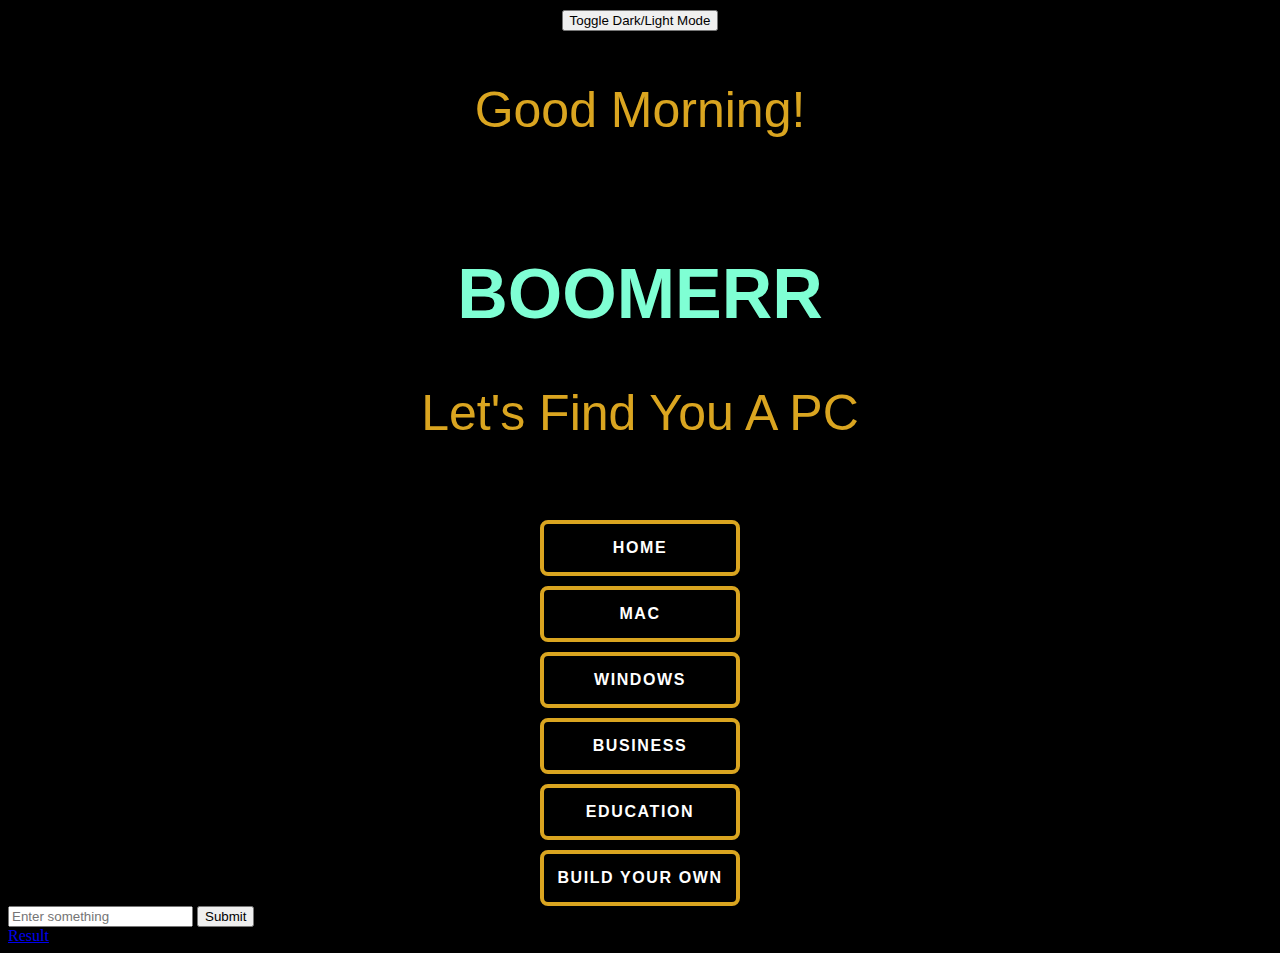
<file: index.html>
<!DOCTYPE html>
<html>
<head>
    <link rel="stylesheet" href="style.css">
    <title>Bummer.com</title>
</head>
<body style="background-color:black;">
    <br>
    <h1 id="h">BOOMERR</h1>
    <p style="color:goldenrod;text-align:center;"> Let's Find You A PC</p>
    <br>
    <nav>
        <ul>
            <li>
                <a href="index.html" style="text-decoration:none;color:white;">Home
                <span></span><span></span><span></span><span></span></a>
            </li>
            <li>
                <a href="mac.html" style="text-decoration:none;color:white;">Mac
                <span></span><span></span><span></span><span></span></a>
            </li>
            <li>
                <a href="windows.html" style="text-decoration:none;color:white;">Windows
                <span></span><span></span><span></span><span></span></a>
            </li>
            <li>
                <a href="https://docs.google.com/forms/d/e/1FAIpQLSc-wa2x7XV6iKK9yxdkWUqs_j1E4bo35_89F2atvOYY-1t8vw/viewform?usp=sf_link" style="text-decoration:none;color:white;">Business
                <span></span><span></span><span></span><span></span></a>
            </li>
            <li>
                <a href="https://docs.google.com/forms/d/e/1FAIpQLSc-wa2x7XV6iKK9yxdkWUqs_j1E4bo35_89F2atvOYY-1t8vw/viewform?usp=sf_link" style="text-decoration:none;color:white;">Education
                <span></span><span></span><span></span><span></span></a>
            </li>
            <li>
                <a href="https://nzxt.com/category/gaming-pcs/build" style="text-decoration:none;color:white;">Build Your Own
                <span></span><span></span><span></span><span></span></a>
            </li>
        </ul>
    </nav>
    <form action="/submit-form" method="post">
        <input type="text" name="inputValue" placeholder="Enter something">
        <button type="submit">Submit</button>
    </form>
    <a href="results.html">Result</a>
    <script src="script.js"></script>
</body>
</html>
</file>
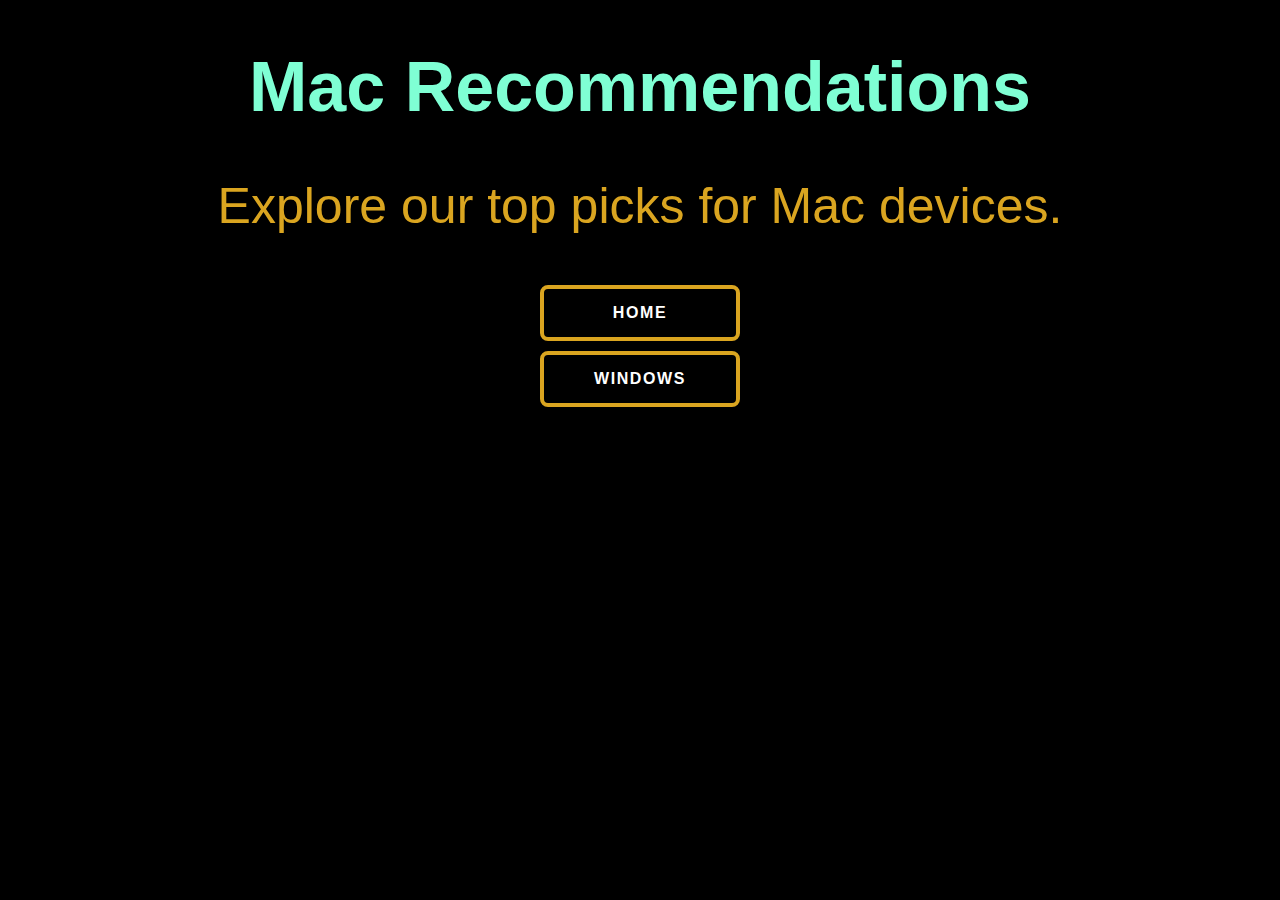
<file: Mac.html>
<!DOCTYPE html>
<html>
<head>
    <link rel="stylesheet" href="style.css">
    <title>Mac Recommendations</title>
</head>
<body style="background-color:black;">
    <h1 id="h">Mac Recommendations</h1>
    <p style="color:goldenrod;text-align:center;">Explore our top picks for Mac devices.</p>
    <nav>
        <ul>
            <li>
                <a href="index.html" style="text-decoration:none;color:white;">Home
                <span></span><span></span><span></span><span></span></a>
            </li>
            <li>
                <a href="windows.html" style="text-decoration:none;color:white;">Windows
                <span></span><span></span><span></span><span></span></a>
            </li>
        </ul>
    </nav>
</body>
</html>
</file>
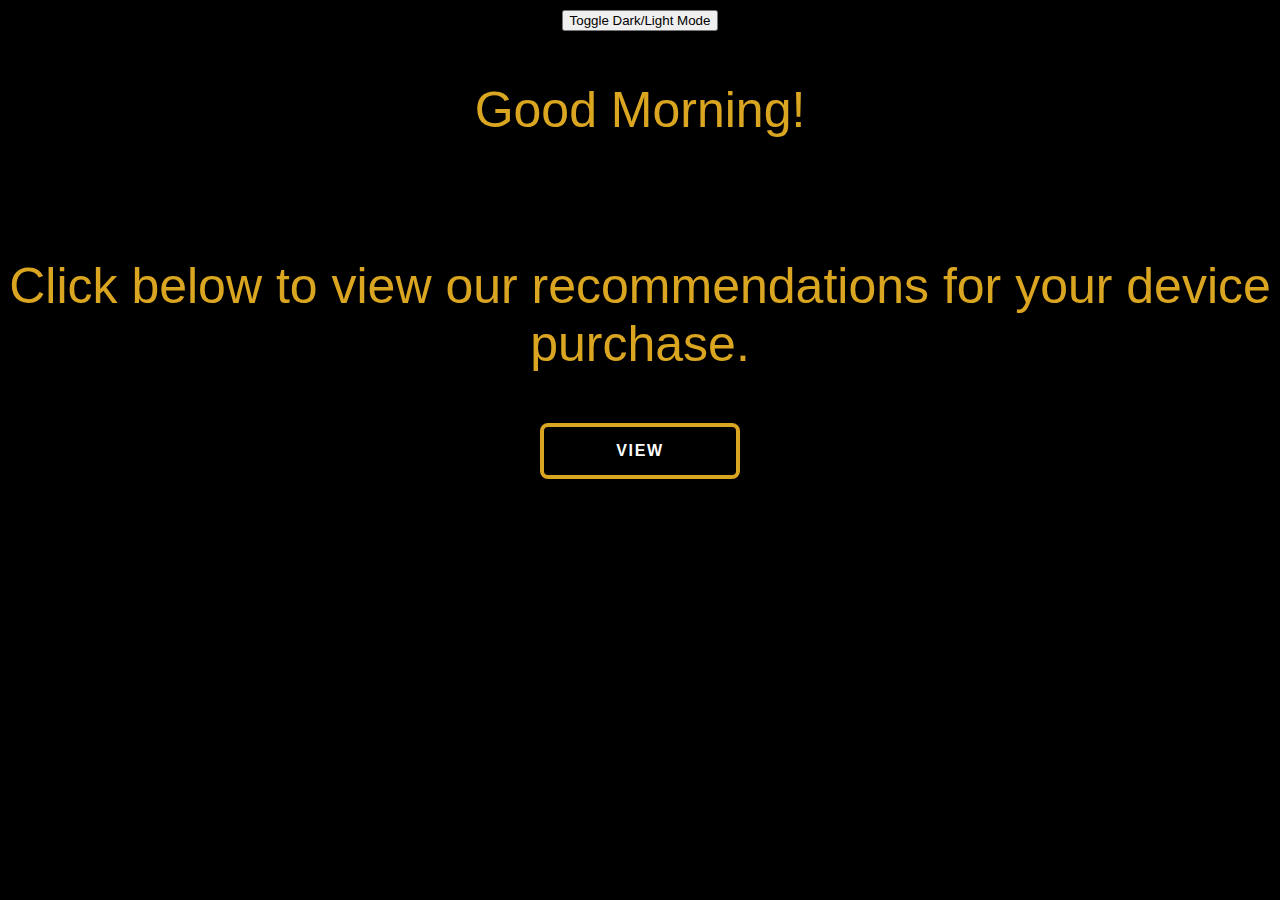
<file: results.html>
<!DOCTYPE html>
<html>
<head>
    <link rel="stylesheet" href="style.css"> 
<title>Bummer.com</title>
</head>
<script src="script.js"></script>
<body style=background-color:black;>
<br>
<p style="color:goldenrod;text-align:center;">Click below to view our recommendations for your device purchase.<p>
<nav>
  <ul>
    <li>
      <a href="output.txt" style="text-decoration:none;color:white;">View Recommendations
      <span></span><span></span><span></span><span></span>
    </li>
  </ul>
</nav>
</file>
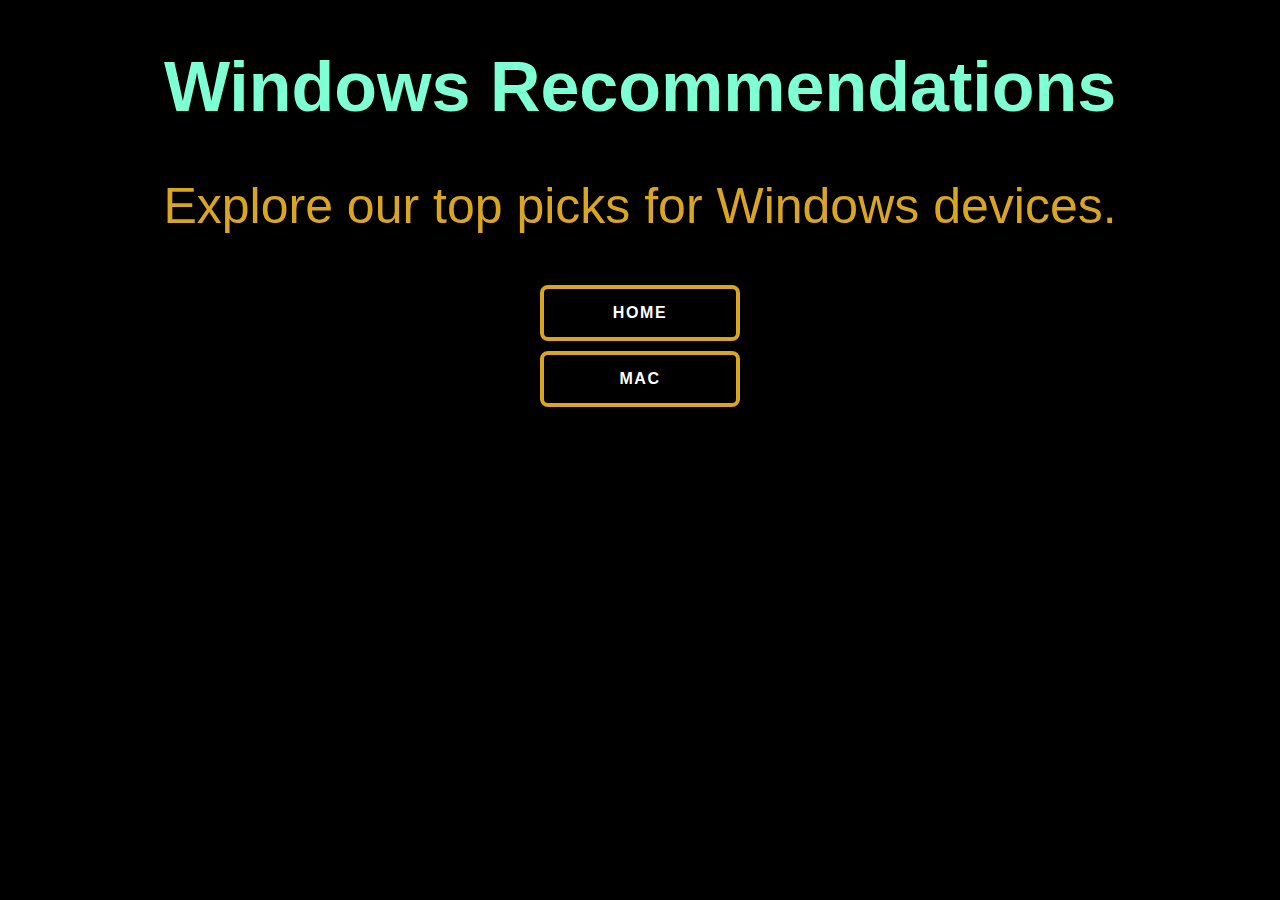
<file: windows.html>
<!DOCTYPE html>
<html>
<head>
    <link rel="stylesheet" href="style.css">
    <title>Windows Recommendations</title>
</head>
<body style="background-color:black;">
    <h1 id="h">Windows Recommendations</h1>
    <p style="color:goldenrod;text-align:center;">Explore our top picks for Windows devices.</p>
    <nav>
        <ul>
            <li>
                <a href="index.html" style="text-decoration:none;color:white;">Home
                <span></span><span></span><span></span><span></span></a>
            </li>
            <li>
                <a href="mac.html" style="text-decoration:none;color:white;">Mac
                <span></span><span></span><span></span><span></span></a>
            </li>
        </ul>
    </nav>
</body>
</html>
</file>
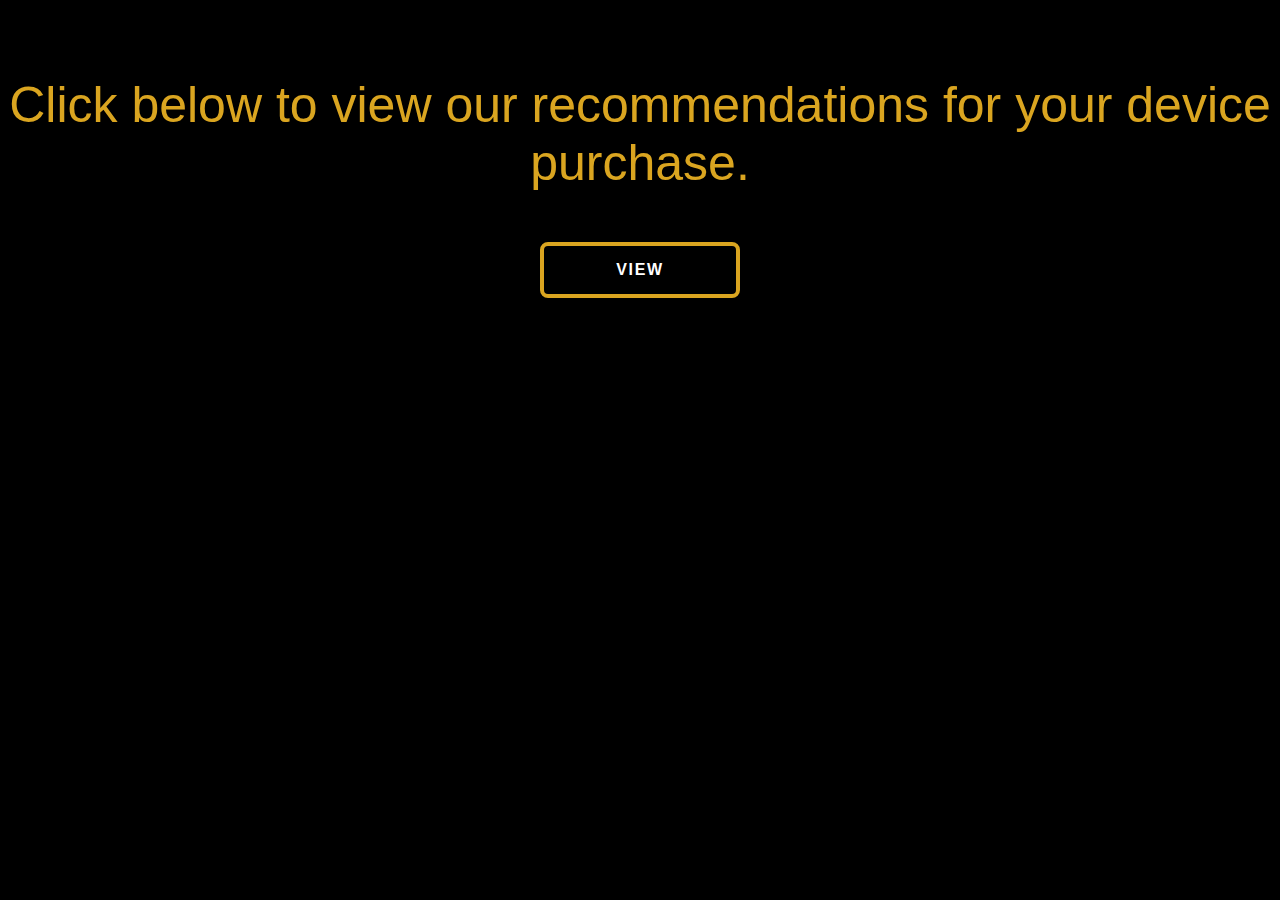
<file: hackabull-main/results.html>
<!DOCTYPE html>
<html>
<head>
    <link rel="stylesheet" href="style.css"> 
<title>Bummer.com</title>
</head>
<body style=background-color:black;>
<br>
<p style="color:goldenrod;text-align:center;">Click below to view our recommendations for your device purchase.<p>
<nav>
  <ul>
    <li>
      <a href="output.txt" style="text-decoration:none;color:white;">View Recommendations
      <span></span><span></span><span></span><span></span>
    </li>
  </ul>
</nav>
</file>
<file: style.css>
#h{
    font-family: 'Segoe UI', Tahoma, Geneva, Verdana, sans-serif;
    color: aquamarine;
    background-color: black;
    font-size:70px;
    text-align:center;
}
p{
  font-family: Helvetica;
  font-size: 50px;
  font-color: goldenrod;
}

nav ul {
    list-style-type: none;
    margin: 0;
    padding: 0;
}

nav ul li {
    --c: goldenrod;
    color: var(--c);
    font-size: 16px;
    border: 0.3em solid var(--c);
    border-radius: 0.5em;
    width: 12em;
    height: 3em;
    text-transform: uppercase;
    font-weight: bold;
    font-family: sans-serif;
    letter-spacing: 0.1em;
    text-align: center;
    line-height: 3em;
    position: relative;
    overflow: hidden;
    z-index: 1;
    transition: 0.5s;
    margin: auto;
    margin-top:10px;
}

nav ul li span {
    position: absolute;
    width: 25%;
    height: 100%;
    background-color: var(--c);
    transform: translateY(150%);
    border-radius: 50%;
    left: calc((var(--n) - 1) * 25%);
    transition: 0.5s;
    transition-delay: calc((var(--n) - 1) * 0.1s);
    z-index: -1;
}

nav ul li:hover {
    color: black;
}

nav ul li:hover span {
    transform: translateY(0) scale(2);
}

nav ul li span:nth-child(1) {
    --n: 1;
}

nav ul li span:nth-child(2) {
    --n: 2;
}

nav ul li span:nth-child(3) {
    --n: 3;
}

nav ul li span:nth-child(4) {
    --n: 4;
}
</file>
<file: hackabull-main/style.css>
#h{
    font-family: 'Segoe UI', Tahoma, Geneva, Verdana, sans-serif;
    color: aquamarine;
    background-color: black;
    font-size:70px;
    text-align:center;
}
p{
  font-family: Helvetica;
  font-size: 50px;
  font-color: goldenrod;
}

nav ul {
    list-style-type: none;
    margin: 0;
    padding: 0;
}

nav ul li {
    --c: goldenrod;
    color: var(--c);
    font-size: 16px;
    border: 0.3em solid var(--c);
    border-radius: 0.5em;
    width: 12em;
    height: 3em;
    text-transform: uppercase;
    font-weight: bold;
    font-family: sans-serif;
    letter-spacing: 0.1em;
    text-align: center;
    line-height: 3em;
    position: relative;
    overflow: hidden;
    z-index: 1;
    transition: 0.5s;
    margin: auto;
    margin-top:10px;
}

nav ul li span {
    position: absolute;
    width: 25%;
    height: 100%;
    background-color: var(--c);
    transform: translateY(150%);
    border-radius: 50%;
    left: calc((var(--n) - 1) * 25%);
    transition: 0.5s;
    transition-delay: calc((var(--n) - 1) * 0.1s);
    z-index: -1;
}

nav ul li:hover {
    color: black;
}

nav ul li:hover span {
    transform: translateY(0) scale(2);
}

nav ul li span:nth-child(1) {
    --n: 1;
}

nav ul li span:nth-child(2) {
    --n: 2;
}

nav ul li span:nth-child(3) {
    --n: 3;
}

nav ul li span:nth-child(4) {
    --n: 4;
}
</file>
